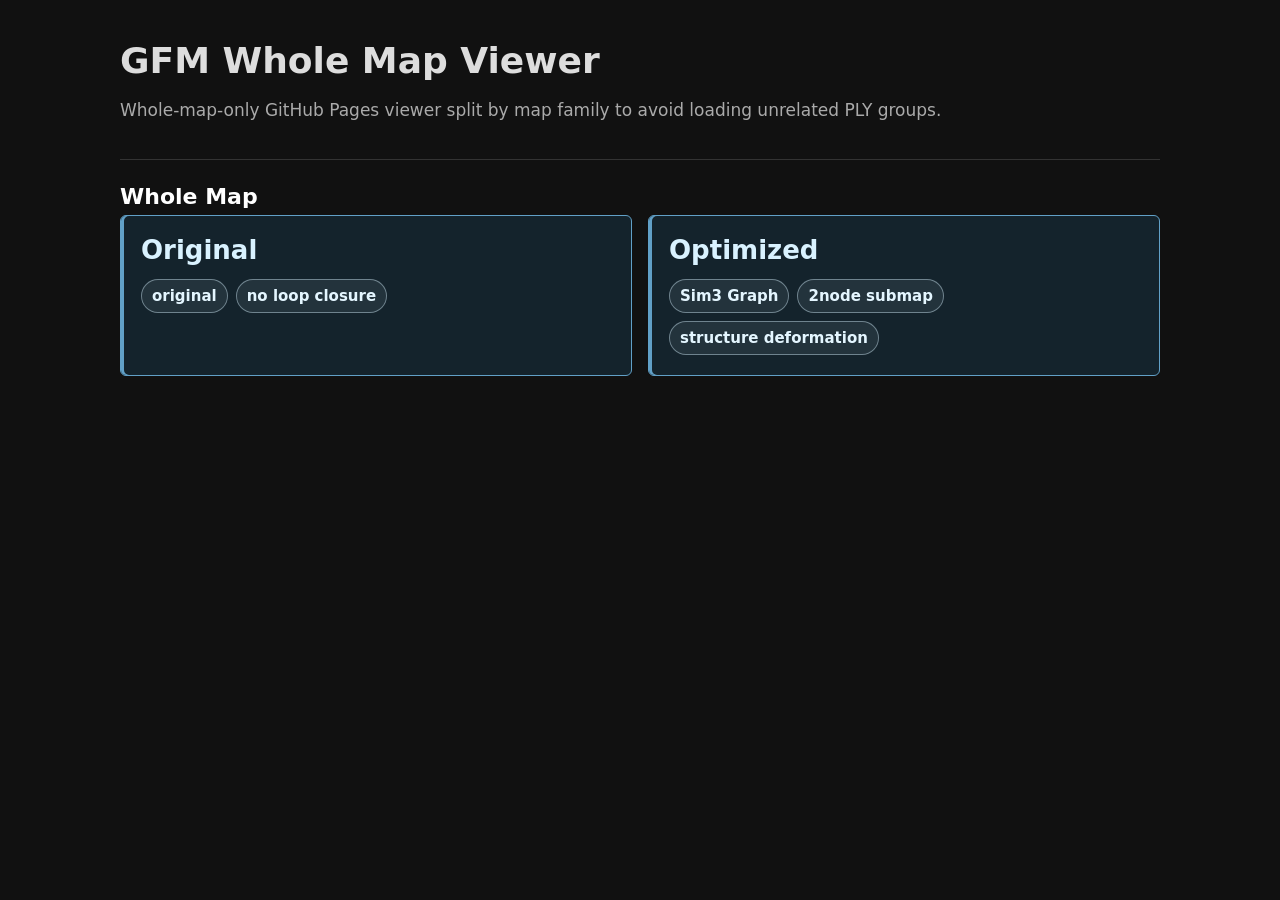
<file: index.html>
<!doctype html>
<html lang="en">
<head>
  <meta charset="utf-8" />
  <meta name="viewport" content="width=device-width, initial-scale=1" />
  <title>GFM Whole Map Viewer</title>
  <link rel="stylesheet" href="./src/style.css?v=whole-v11" />
</head>
<body class="home">
  <main class="homeShell">
    <header class="homeHeader">
      <h1>GFM Whole Map Viewer</h1>
      <p>Whole-map-only GitHub Pages viewer split by map family to avoid loading unrelated PLY groups.</p>
    </header>

    <section class="homeSection">
      <h2>Whole Map</h2>
      <div class="sceneGrid">
        <a class="priority mapPriority" href="./maps/whole_map/?section=Original">
          <span class="cardTitle">Original</span>
          <span class="cardSublist"><span>original</span><span>no loop closure</span></span>
        </a>
        <a class="priority mapPriority" href="./maps/whole_map/?section=Optimized">
          <span class="cardTitle">Optimized</span>
          <span class="cardSublist"><span>Sim3 Graph</span><span>2node submap</span><span>structure deformation</span></span>
        </a>
      </div>
    </section>
  </main>
</body>
</html>
</file>
<file: src/style.css>
html, body {
  margin: 0;
  width: 100%;
  height: 100%;
  overflow: hidden;
  font-family: system-ui, -apple-system, BlinkMacSystemFont, "Segoe UI", sans-serif;
  background: #111;
  color: #ddd;
}

a {
  color: inherit;
}

#panel {
  position: fixed;
  left: 0;
  top: 0;
  width: 340px;
  height: 100vh;
  overflow-y: auto;
  background: rgba(18, 18, 18, 0.96);
  border-right: 1px solid #333;
  padding: 14px;
  box-sizing: border-box;
  z-index: 10;
}

#viewer {
  position: absolute;
  left: 340px;
  top: 0;
  right: 0;
  bottom: 0;
  padding: 8px;
  box-sizing: border-box;
}

.viewport {
  position: relative;
  width: 100%;
  height: 100%;
  min-width: 0;
  min-height: 0;
  overflow: hidden;
  border: 1px solid #333;
  border-radius: 8px;
  background: #111;
}

.viewport canvas {
  display: block;
  width: 100%;
  height: 100%;
}

.viewportTitle {
  position: absolute;
  left: 8px;
  top: 8px;
  z-index: 2;
  max-width: calc(100% - 16px);
  padding: 5px 7px;
  border-radius: 4px;
  background: rgba(0, 0, 0, 0.62);
  color: #fff;
  font-size: 12px;
  line-height: 1.25;
  pointer-events: none;
}

h1 {
  font-size: 18px;
  margin: 0 0 8px;
}

h2 {
  font-size: 15px;
  margin: 16px 0 6px;
  color: #fff;
}

.hint {
  color: #aaa;
  font-size: 12px;
  line-height: 1.4;
}

.note {
  margin: 10px 0 12px;
  padding: 10px;
  border: 1px solid #3f4f59;
  border-radius: 6px;
  background: rgba(35, 45, 50, 0.72);
  color: #d7e4e8;
  font-size: 12px;
  line-height: 1.4;
}

.note strong {
  display: block;
  margin-bottom: 5px;
  color: #fff;
}

.note p {
  margin: 5px 0 0;
}

.backLink {
  display: inline-flex;
  align-items: center;
  gap: 7px;
  margin-bottom: 12px;
  padding: 7px 10px;
  border: 1px solid #b46b2f;
  border-radius: 4px;
  background: rgba(103, 55, 24, 0.52);
  color: #ffd1a3;
  font-size: 13px;
  font-weight: 650;
  line-height: 1;
  text-decoration: none;
}

.backLink::before {
  content: "↩";
  font-size: 18px;
  line-height: 1;
}

.backLink:hover {
  border-color: #df8a43;
  background: rgba(132, 71, 31, 0.72);
  color: #ffe0c2;
}

.section {
  margin: 12px 0;
}

.groupSwitch {
  display: grid;
  gap: 6px;
}

.groupSwitchSection {
  display: grid;
  gap: 5px;
  padding-left: 12px;
  border-left: 1px solid #444;
}

.groupSwitchSection[hidden] {
  display: none;
}

button {
  background: #2f5f96;
  color: white;
  border: 0;
  padding: 6px 9px;
  margin: 2px;
  border-radius: 4px;
  cursor: pointer;
}

button:hover {
  background: #3e75b7;
}

.groupSwitch button {
  width: 100%;
  text-align: left;
  line-height: 1.25;
}

.groupSwitch button.groupSectionButton {
  background: #3b3b3b;
  font-weight: 700;
}

.groupSwitch button.active {
  background: #2f9666;
}

.group {
  margin-top: 14px;
  padding-top: 10px;
  border-top: 1px solid #333;
}

.layer {
  display: grid;
  grid-template-columns: 24px 1fr;
  align-items: start;
  gap: 6px;
  margin: 8px 0;
  font-size: 13px;
}

.layer small {
  display: block;
  color: #888;
  font-size: 11px;
  margin-top: 2px;
  word-break: break-all;
}

.frameColorbar {
  margin-top: 14px;
  padding-top: 10px;
  border-top: 1px solid #333;
  text-align: center;
}

.frameColorbar[hidden] {
  display: none;
}

.frameColorbar img {
  display: block;
  width: min(190px, 72%);
  max-height: min(300px, 32vh);
  height: auto;
  object-fit: contain;
  margin: 0 auto;
  border: 1px solid #333;
  border-radius: 4px;
  background: #111;
}

#status {
  font-size: 12px;
  color: #9fd;
  white-space: pre-wrap;
  margin: 8px 0;
}

input[type="range"] {
  width: 180px;
}

.home {
  min-height: 100%;
  overflow: auto;
}

.homeShell {
  width: min(1040px, calc(100% - 32px));
  margin: 0 auto;
  padding: 40px 0 56px;
}

.homeHeader {
  padding-bottom: 18px;
  border-bottom: 1px solid #333;
}

.homeHeader h1 {
  font-size: 36px;
  margin-bottom: 10px;
}

.homeHeader p,
.homeSection p {
  color: #aaa;
  font-size: 17px;
  line-height: 1.5;
}

.homeSection {
  margin-top: 24px;
}

.homeSection h2 {
  font-size: 22px;
}

.sceneGrid {
  display: grid;
  grid-template-columns: repeat(auto-fit, minmax(280px, 1fr));
  gap: 16px;
}

.sceneGrid a {
  display: block;
  padding: 20px;
  border: 1px solid #333;
  border-radius: 6px;
  background: #1a1a1a;
  color: #e7eef0;
  text-decoration: none;
}

.sceneGrid a:hover {
  border-color: #5c8dbd;
  background: #202a32;
}

.cardSublist {
  display: flex;
  flex-wrap: wrap;
  gap: 8px;
  margin-top: 14px;
  color: #c7d1d5;
}

.cardSublist span {
  display: inline-block;
  padding: 7px 10px;
  border: 1px solid rgba(217, 242, 255, 0.42);
  border-radius: 999px;
  background: rgba(217, 242, 255, 0.08);
  color: #e4f6ff;
  font-size: 15px;
  line-height: 1.2;
  font-weight: 650;
}

.sceneGrid a.priority {
  border-color: #a98333;
  color: #ffe3a4;
}

.sceneGrid a.scalePriority {
  border-color: #d6a63e;
  background: #282111;
  box-shadow: inset 3px 0 0 #d6a63e;
}

.sceneGrid a.mapPriority {
  border-color: #61a0c7;
  background: #14232c;
  box-shadow: inset 3px 0 0 #61a0c7;
  color: #d9f2ff;
}

.cardTitle {
  display: block;
  font-size: 26px;
  line-height: 1.15;
  font-weight: 750;
}

.badgeRow {
  display: flex;
  flex-wrap: wrap;
  gap: 6px;
  margin-top: 8px;
}

.badge {
  display: inline-block;
  padding: 2px 6px;
  border: 1px solid currentColor;
  border-radius: 999px;
  font-size: 10px;
  line-height: 1.3;
  font-weight: 700;
  letter-spacing: 0.04em;
}

.compact {
  max-width: 640px;
}

@media (max-width: 760px) {
  html, body {
    overflow: auto;
  }

  #panel {
    position: static;
    width: auto;
    height: auto;
    border-right: 0;
    border-bottom: 1px solid #333;
  }

  #viewer {
    position: static;
    height: 72vh;
    min-height: 520px;
  }
}
</file>
